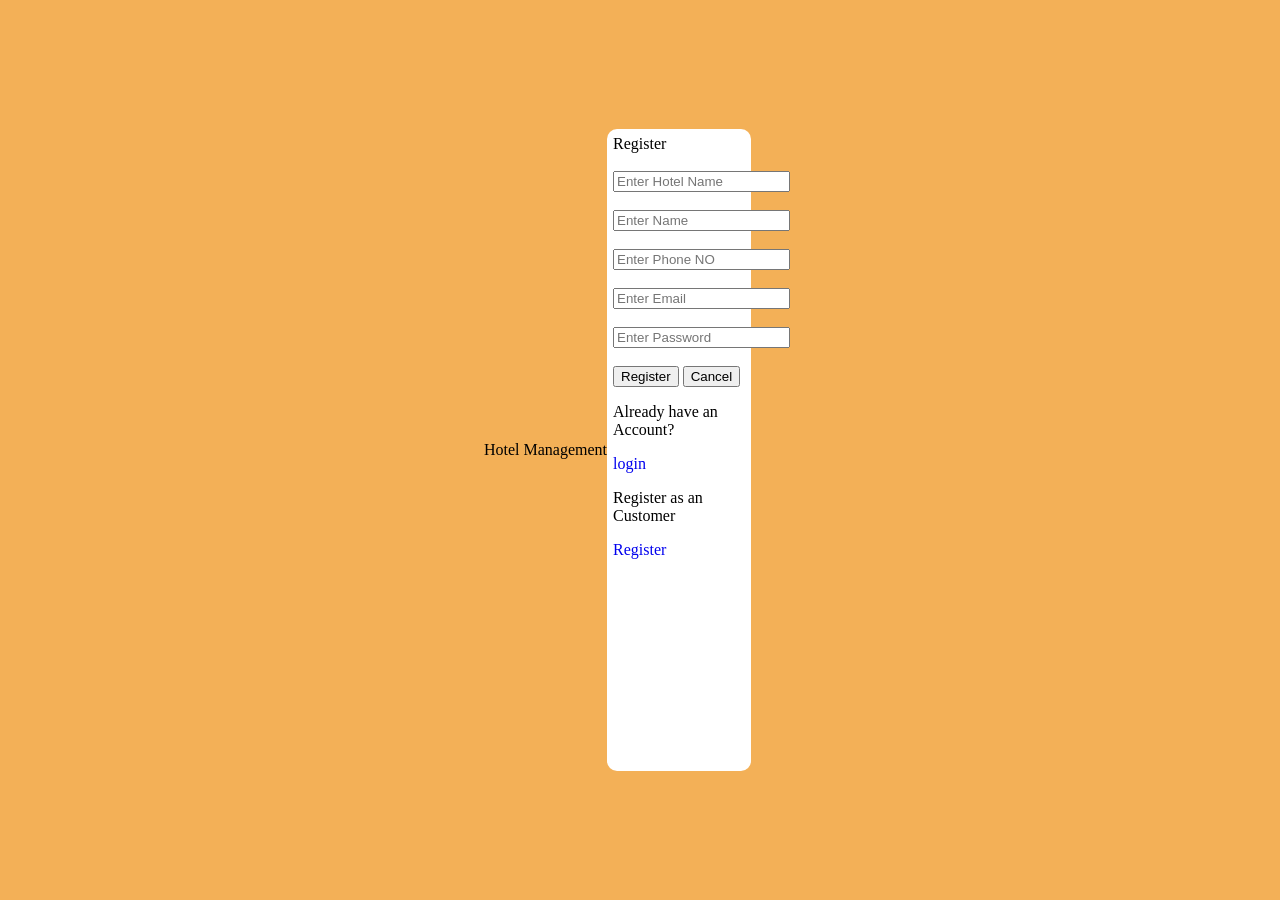
<file: index.html>
<html>
    <head>
        <meta charset="UTF-8">
    <meta name="viewport" content="width=device-width, initial-scale=1.0">
        <title>
            Hotel Management
        </title>
        <link rel="stylesheet" href="register.css">
    </head>
    <body>
        <label class="h">Hotel Management</label>
        <div class="container">
        <div class="card1">
            <form id="reg" method="POST">
                <label>Register</label><br><br>
                <input type="text" id="hname" placeholder="Enter Hotel Name" required><br><br>
                <input type="text" id="name" placeholder="Enter Name" required><br><br>
                <input type="text" id="phone" placeholder="Enter Phone NO" required><br><br>
                <input type="email" id="email" placeholder="Enter Email" required><br><br>
                <input type="password" id="pass" placeholder="Enter Password" required><br><br>
                <button type="submit" id="submit">Register</button>
                <button type="reset" id="reset">Cancel</button>
                <p>Already have an Account? </p>
                <a href="login.html" style="text-decoration: none;">login</a><br>
                <p>Register as an Customer</p>
                <a href="customer_reg.html" style="text-decoration: none;">Register</a><br>
            </form>
        </div>
    </div>
    <script src="regh.js"></script>
    </body>
</html>
</file>
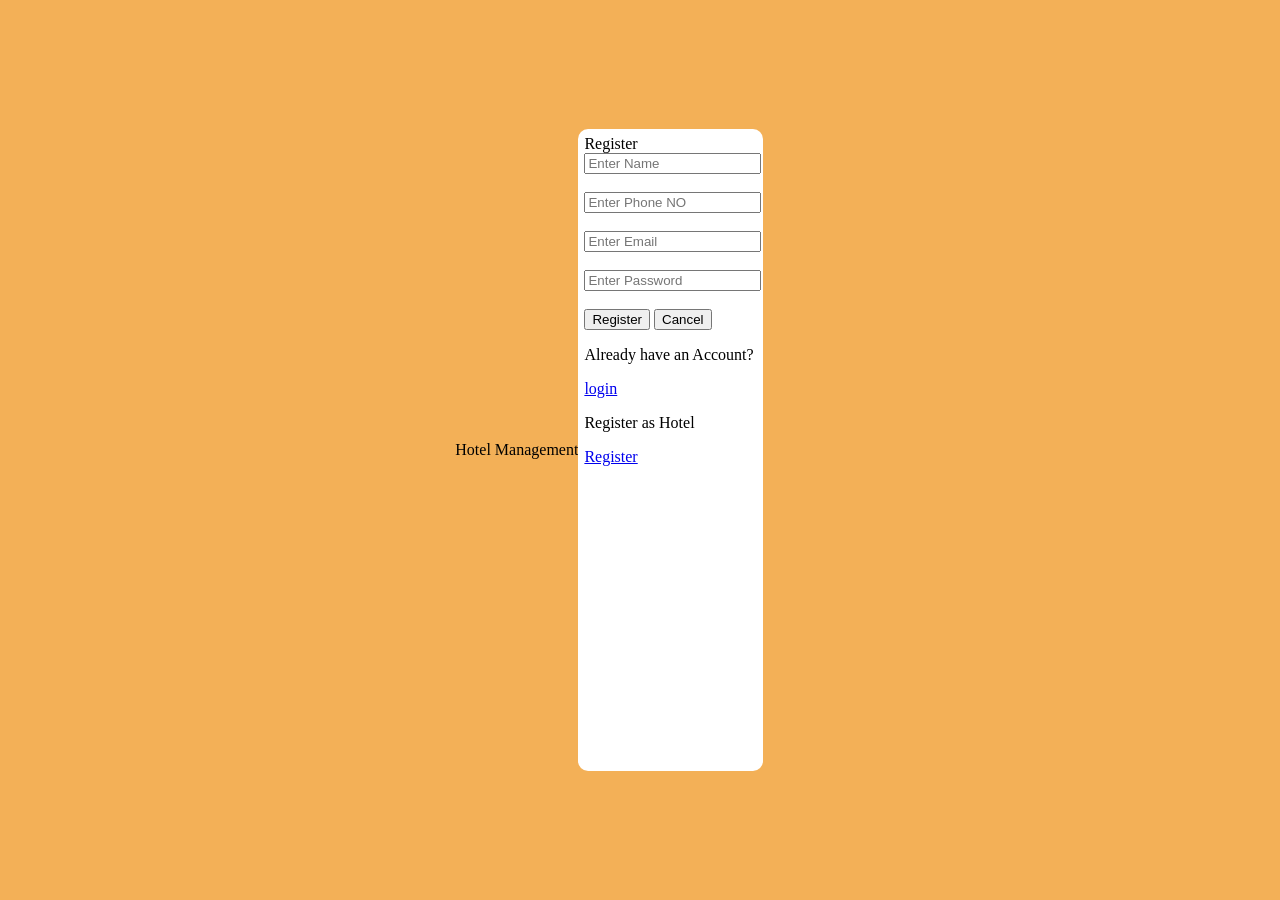
<file: customer_reg.html>
<html>
    <head>
         <meta charset="UTF-8">
    <meta name="viewport" content="width=device-width, initial-scale=1.0">
        <title>
            Hotel Management
        </title>
        <link rel="stylesheet" href="register.css">
    </head>
    <body>
        <label class="h">Hotel Management</label>
        <div class="container">
        <div class="card1">
            <form id="creg" method="POST">
                <label>Register</label>
                <input type="text" id="name" placeholder="Enter Name" required><br><br>
                <input type="text" id="phone" placeholder="Enter Phone NO" required><br><br>
                <input type="email" id="email" placeholder="Enter Email" required><br><br>
                <input type="password" id="pass" placeholder="Enter Password" required><br><br>
                <button type="submit" name="submit">Register</button>
                <button type="reset" name="reset">Cancel</button>
                <p>Already have an Account? </p>
                <a href="login2.html">login</a><br>
                <p>Register as Hotel</p>
                <a href="index.html">Register</a><br>
            </form>
        </div>
        </div>
        <script src="creg.js"></script>
    </body>
</html>
</file>
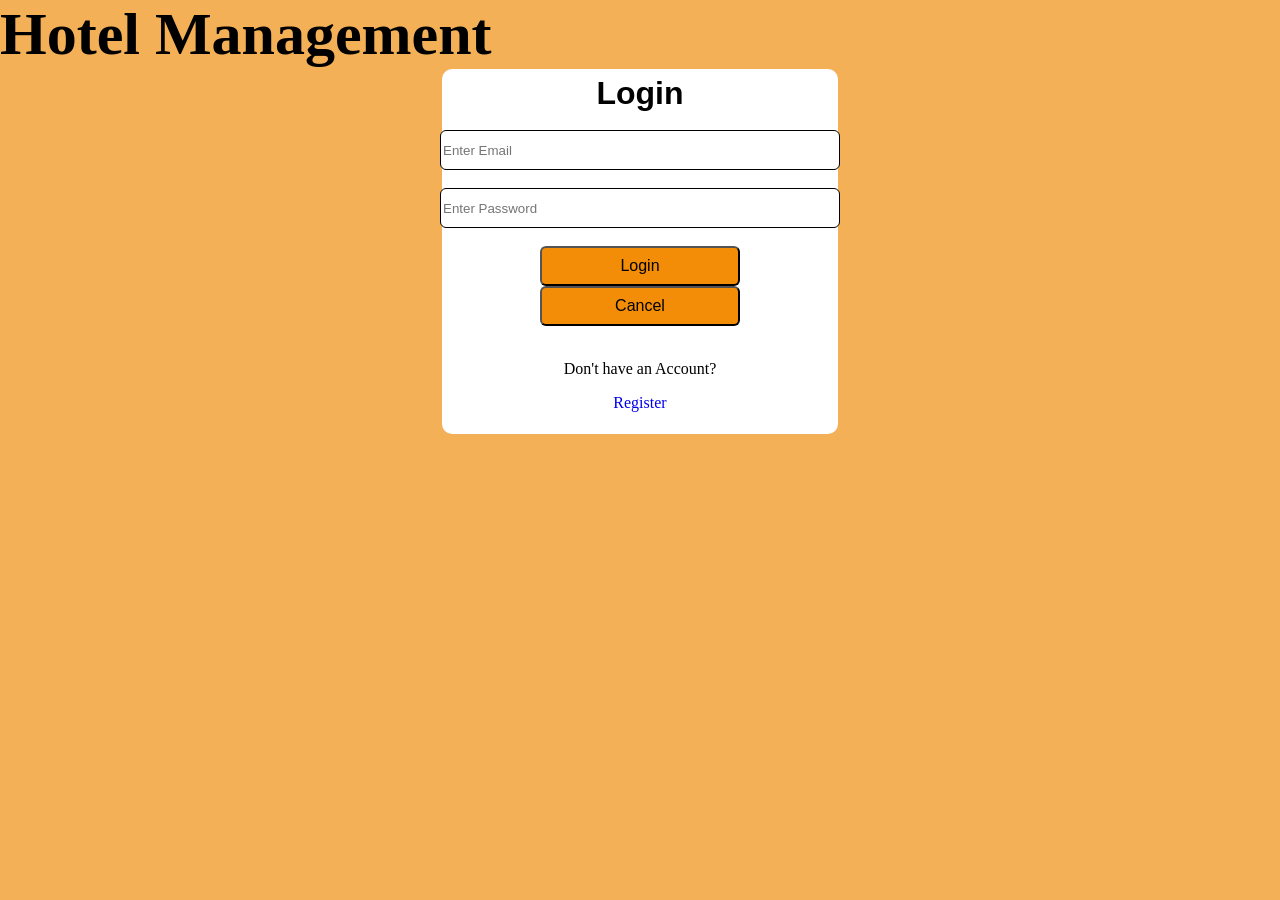
<file: login.html>
<html>
    <head>
        <meta charset="UTF-8">
    <meta name="viewport" content="width=device-width, initial-scale=1.0">
        <title>
            Hotel Management
        </title>
        <link rel="stylesheet" href="login.css">
    </head>
    <body>
        <label class="h">Hotel Management</label>
        <div class="container">
        <div class="card1">
            <form id="log" method="POST">
                <label>Login</label><br><br>
                <input type="email" id="email" placeholder="Enter Email" required><br><br>
                <input type="password" id="pass" placeholder="Enter Password" required><br><br>
                <button type="submit" name="submit">Login</button>
                <button type="reset" name="reset">Cancel</button><br><br>
                <p>Don't have an Account?</p>
                <a href="index.html" style="text-decoration: none;">Register</a>
            </form>
        </div>
        </div>
        <script src="login.js"></script>
    </body>
</html>
</file>
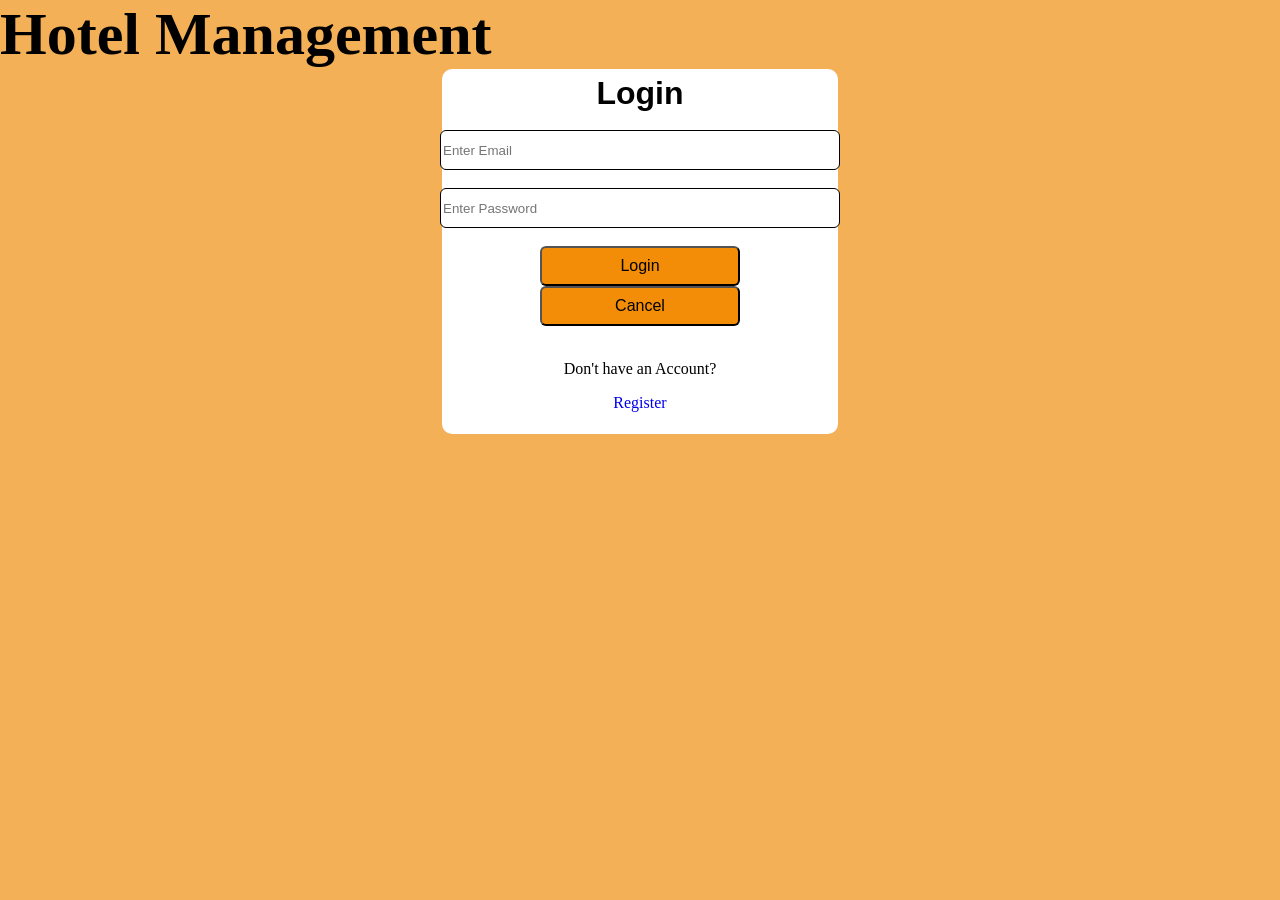
<file: login2.html>
<html>
    <head>
        <meta charset="UTF-8">
    <meta name="viewport" content="width=device-width, initial-scale=1.0">
        <title>
            Hotel Management
        </title>
        <link rel="stylesheet" href="login.css">
    </head>
    <body>
        <label class="h">Hotel Management</label>
        <div class="container">
        <div class="card1">
            <form id="log2" method="POST">
                <label>Login</label><br><br>
                <input type="email" id="email" placeholder="Enter Email" required><br><br>
                <input type="password" id="pass" placeholder="Enter Password" required><br><br>
                <button type="submit" name="submit">Login</button>
                <button type="reset" name="reset">Cancel</button><br><br>
                <p>Don't have an Account?</p>
                <a href="customer_reg.html" style="text-decoration: none;">Register</a>
            </form>
        </div>
        </div>
        <script src="login2.js"></script>
    </body>
</html>
</file>
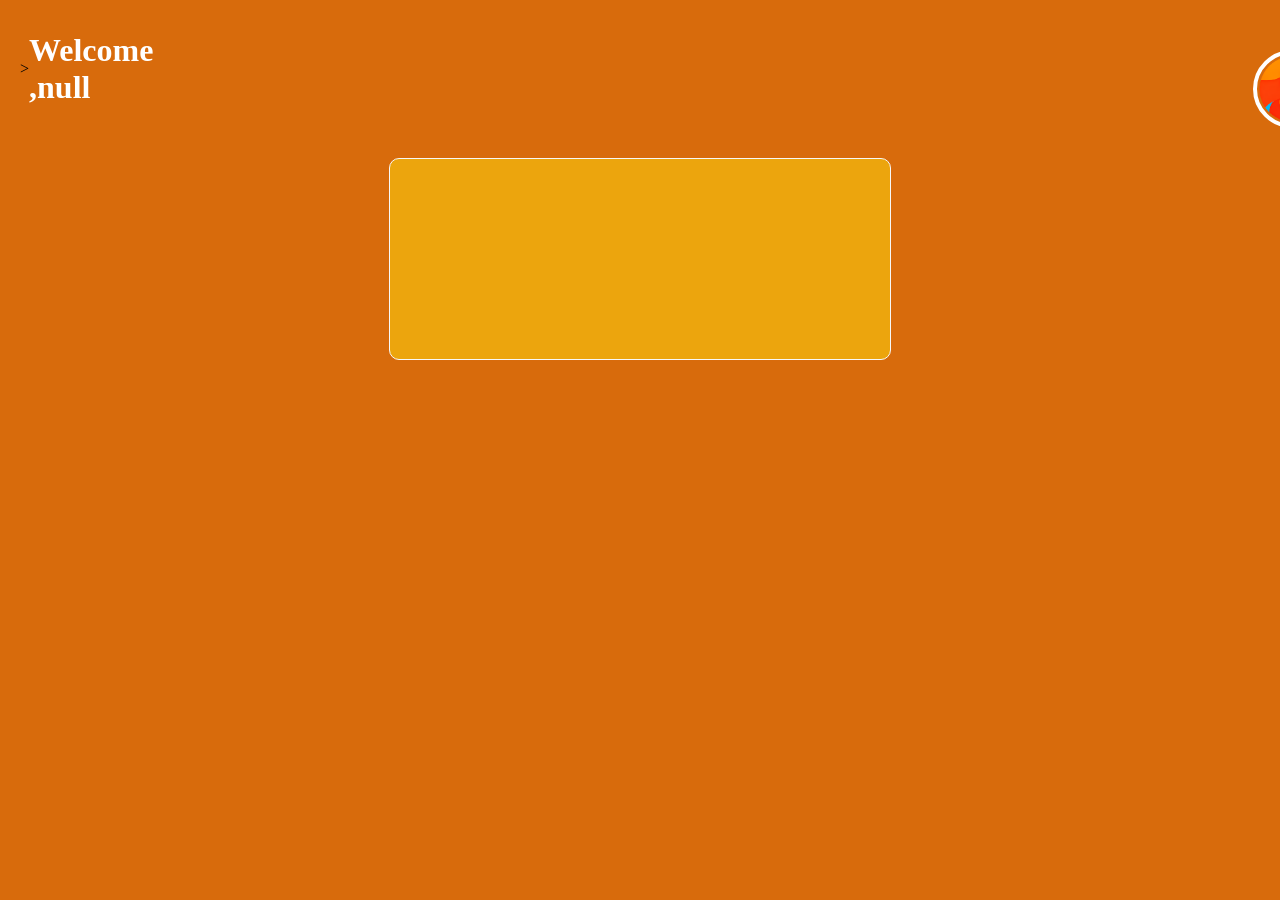
<file: userhome.html>
<html>
    <head>
        <meta charset="UTF-8">
    <meta name="viewport" content="width=device-width, initial-scale=1.0">
        <title>Hotel Management</title>
        <link rel="stylesheet" href="userhome.css">
    </head>
    <body>
        <div id="head" class="head">>
        <h1 id="un" class="un">Welcome ,</h1>
        <img id="us" class="us" src="11205101b671b65954ed09e07bb0f06a.png">
        </div>
        <div class="card" id="card">
            <div class="carditems" id="carditems">
                <label class="hname" id="hname"></label>

            </div>
        </div>
        <script src="userhome.js"></script>
    </body>
</html>
</file>
<file: register.css>
body{
    margin: 0;
    height: 100vh;
    background-color: rgb(243, 176, 87);
    display: flex;
    align-items: center;
    justify-content: center;
}
.card1{
    height: 70%;
    width: 70%;
    background-color: white;
    border-radius: 10px;
    padding: 6px;
}
</file>
<file: login.css>
body{
    margin: 0;
    height: 100vh;
    background-color: rgb(243, 176, 87);

}
.h{
    font-family: Edwardian Script ITC;
    font-size:60px;
}
.container{
        display: flex;
    align-items: center;
    justify-content: center;
}
label{
font-family: Arial, Helvetica, sans-serif;
font-weight: bolder;
font-size: xx-large;
}
.card1{
    display: flex;
    align-items: center;
    justify-content: center;
    height: 70%;
    width: 30%;
    background-color: white;
    border-radius: 10px;
    padding: 6px;
    text-align: center;
}
input{
    height: 40px;
    width: 400px;
    border: 1px solid black;
    border-radius: 6px;
}
button{
    background-color: rgb(243, 141, 7);
    height: 40px;
    width:200px;
    font-size: medium;
    border-radius: 6px;
    transition: all 0.3s ease-in-out;
}
button:hover{
     background-color: rgb(240, 175, 89);
    transform: translateY(-10px);
}
</file>
<file: userhome.css>
body{
    margin: 0;
    background-color: rgb(216, 107, 12);
    height: 100vh;
}
.un{
    color: white;
    font-family: Showcard Gothic;
    margin-right: 1100px;
}
.us{
    height: 70px;
    width: 70px;
    margin-top: 40px;
    border-radius: 50px;
    border:4px solid white;
    transition: all 0.3s ease-in-out;
}
.us:hover{
    height: 75px;
    width: 75px;
}
.head{
    display: flex;
    align-items: center;
    justify-content: space-between;
    padding: 10px 20px;
}
.card{
    display: flex;
    align-items: center;
    justify-content: space-between;
    flex-direction: column;
    gap: 30px;
    padding: 20px;
}
.carditems{
    display: flex;
    height: 200px;
    width: 500px;
    background-color: rgb(236, 165, 13);
    text-align: center;
    justify-content: center;
    align-items: center;
    border: 1px solid rgb(247, 247, 247);
    border-radius: 10px;
    
    transition: all 0.5s ease-in-out;
}
.hname{
    font-size: xx-large;
    font-weight: bolder;
    font-family: Arial, Helvetica, sans-serif;
    
}
.carditems:hover{
    height: 250px;
    width: 550px;
    background-color: rgb(225, 157, 49);
}
</file>
